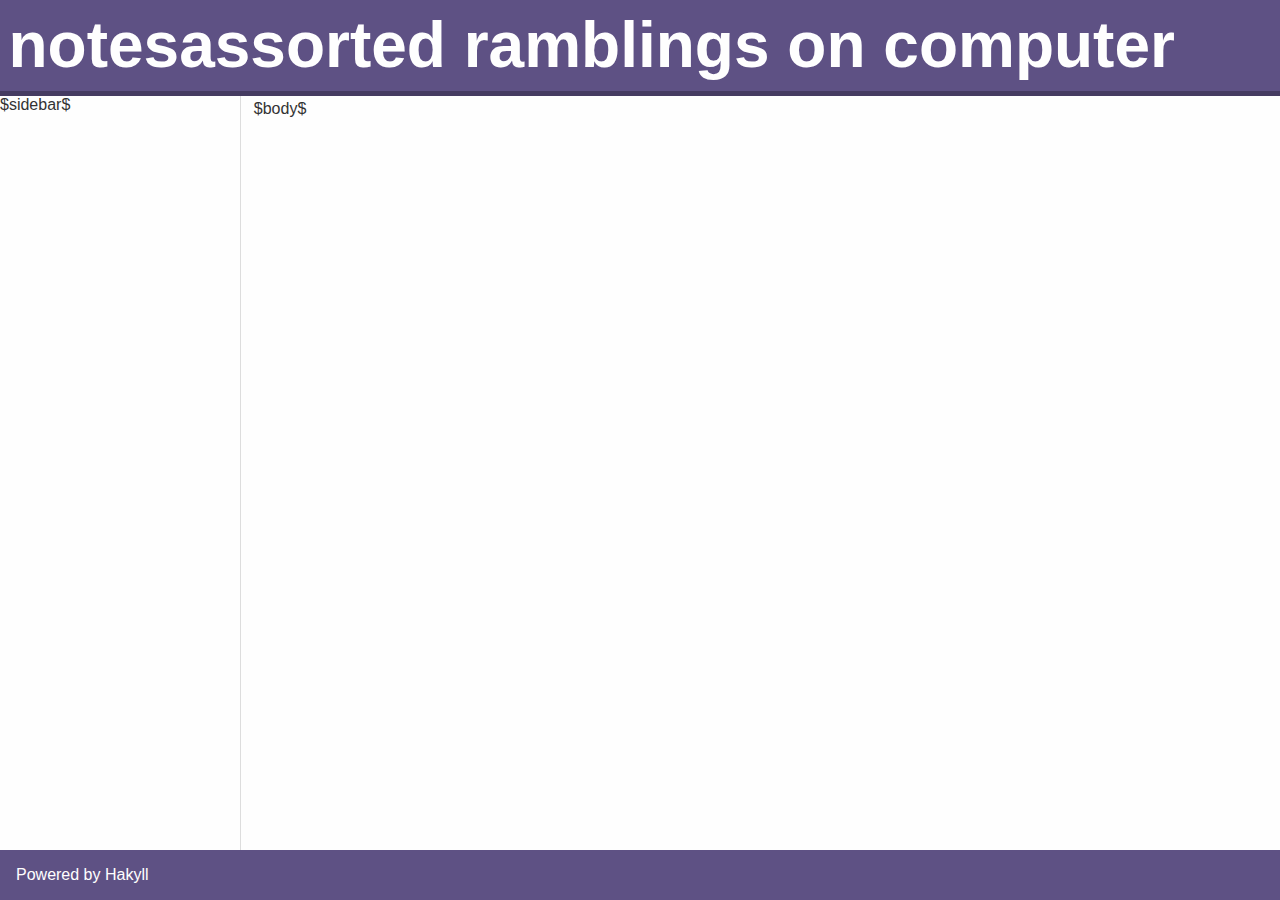
<file: templates/default.html>
<!DOCTYPE HTML>
<html>
<head>
	<meta charset="UTF-8">
	<title>$title$</title>
	<meta name="viewport" content="width=device-width,initial-scale=1">
	<link rel="stylesheet" href="/css/default.css">
</head>
<body>
	<header>
		<h1><a href="/">notes<span id="headerSubTitle">assorted ramblings on computer</span></a></h1>
	</header>

	<div class="content">
		<aside>
			$sidebar$
		</aside>
		<main>
			$body$
		</main>
	</div>

	<footer>
		<div style="margin-right: auto;"><a href="https://jaspervdj.be/hakyll">Powered by Hakyll</a></div>
	</footer>
</body>
</html>
</file>
<file: css/default.css>
/* colors inspired by Haddock’s linuwial.css */
:root {
	--c-high: #9e358f;
	--c-high-light: #b95ca6;
	--c-line: #ddd;
	--c-back: #fefefe;
	--c-main: #333;

	--c-elem-fg: #fefefe; /* --c-back */
	--c-elem-bg: #5e5184; /* sync with theme-color <meta> */
	--c-elem-bd: #453b61;
}

/* dark theme */
@media (prefers-color-scheme: dark) {
	:root {
		--c-high: #eb82dc;
		--c-back: #333;
		--c-main: #fefefe;
		--c-line: #555;
	}

	/* filter: brightness(2.0) */
	main, aside {
		--c-elem-fg: #333;
		--c-elem-bg: #bca2ff;
	}
}

/* general */
html, body { display: flex; flex-direction: column; height: 100%; }
body { margin:0; padding: 0; color: var(--c-main); background: var(--c-back); font-family: Helvetica, Verdana, Arial, 'Liberation Sans', FreeSans, sans-serif; }
h1, h2, h3, h4, h5, h6 { margin: 0; }
pre { overflow: auto; }
hr { color: var(--c-line); }
blockquote { font-style: italic; padding-left: 1ex; border-left: 5px solid var(--c-line); }
a { text-decoration: none; }
.tag { text-transform: capitalize; }
sup { vertical-align: 0; position: relative; bottom: 0.6ex; }

/* header and top bar */
header a { color: inherit; }
header { background-color: var(--c-elem-bg); color: var(--c-elem-fg); border-bottom: 5px solid var(--c-elem-bd); padding: 0.5ex; font-size: xx-large; }
header span.headerTitle { font-weight: bold; }
header span.headerSubTitle { margin-left: 1em; font-size: medium; font-style: italic; }
header a:hover { text-decoration: none; }

/* sidebar */
aside { border-right: 1px solid var(--c-line); padding: 0; min-width: 15em; }
nav ul { list-style-type: none; padding-left: 0; }
nav li ul { padding-left: 0.6em; }
nav a:before { content: "› "; }
nav a { color: var(--c-elem-bg); display: block; font-weight: bold; padding: 0.25em 1ex 0.25em 2mm; }
nav a:hover { color: var(--c-elem-fg); background-color: var(--c-elem-bg); border-left: black solid 0.2em; }
nav p { font-weight: bold; margin: 0 0 0.5em 2mm; padding: 1em 0 0 0; }

/* main copy */
.content { display: flex; flex-direction: row; flex-basis: 100%; }
.metadata { font-style: italic; font-size: small; }
.metadata a, a.footnote-ref { text-decoration: none; }
main a { text-decoration: underline; }
main { flex-basis: 55%; padding: 0.5ex 0 2vh 1vw; }
main h1 { margin-top: 2vh; }
main h1, main h2, main h3, main h4, main h5, main h6, main h7, main h8 { color: var(--c-elem-bg); font-weight: bold; }
main a { color: var(--c-high); }
main a:hover { color: var(--c-high-light); }
main section.footnotes { font-size: small; }

/* footer */
footer { color: var(--c-elem-fg); background-color: var(--c-elem-bg); margin-top: auto; display: flex; }
footer a { color: inherit; }
footer a:hover { text-decoration: underline; }
footer div { padding: 1em; }
footer div:first-child { margin-right: auto; }

/* responsive design */
@media (max-width: 800px) {
	aside { border-top: 1px solid var(--c-line); order: 1; margin-top: auto; }
	footer { margin-top: 0; }

	.content { flex-direction: column; }
	main { padding-right: 0.5rem; padding-left: 0.5rem; }
}
</file>
